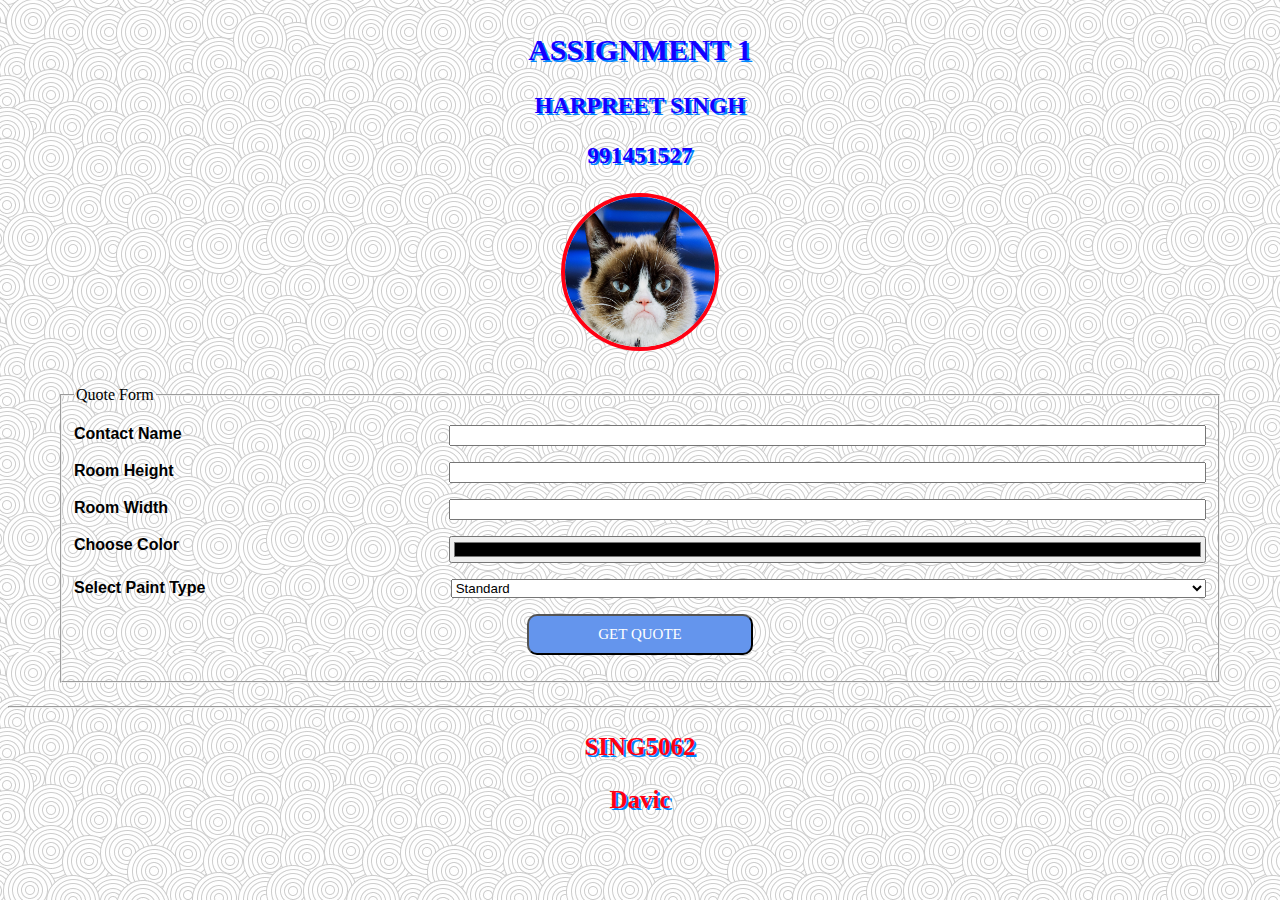
<file: Assignment1_Harpreet/Assignments/index.html>
<!DOCTYPE html>
<!--Harpreet Singh-->
<!--991451527-->
<html lang="en">
<head>
    <meta charset="UTF-8">
    <title>Harpreet Singh</title>
    <link rel="stylesheet" href="css/main.css" />
    <script src="js/main.js"></script>
    <script src="https://ajax.googleapis.com/ajax/libs/jquery/3.4.1/jquery.min.js"></script>
</head>
<body style="background-image: url('images/pattern.jpg')">
<div class="gridArea">
    <section>
        <header class="head">
            <h2>Assignment 1</h2>
            <h3> Harpreet Singh </h3>
            <h3> 991451527 </h3>
            <p><img height="150px" width="150px" src="images/profilepic.jpg"></p>
        </header>
    </section>
    <section class="content">
        <form id="quote">
            <fieldset id="s1">
                <legend>Quote Form</legend>
                <p class="group"><label for="name">Contact Name</label>
                    <input type="text" name="name" id="name" value=""></p>
                <p class="group"><label for="height">Room Height</label>
                    <input type="number" name="height" id="height" value=""></p>
                <p class="group"><label for="width">Room Width</label>
                    <input type="number" name="width" id="width" value=""></p>
                <p class="group"><label for="color">Choose Color</label>
                    <input type="color" name="color" id="color" value=""></p>
                <p class="group"><label for="select">Select Paint Type</label>
                    <select id="select">
                        <optgroup label="Kindly select a type of paint"/>
                        <option value="24.99">Standard</option>
                        <option value="39.99">Premium</option>
                    </select>
                </p>
                <p class="group">
                    <input type="submit" name="submit" id="submit"  onclick="saveDataToLocalStorage()" value="Get Quote"></p>
            </fieldset>
        </form>
    </section>
    <section class="footer">
        <hr/>
        <p>SING5062</p>
        <p>Davic</p>
    </section>
</div>

</body>

</html>
</file>
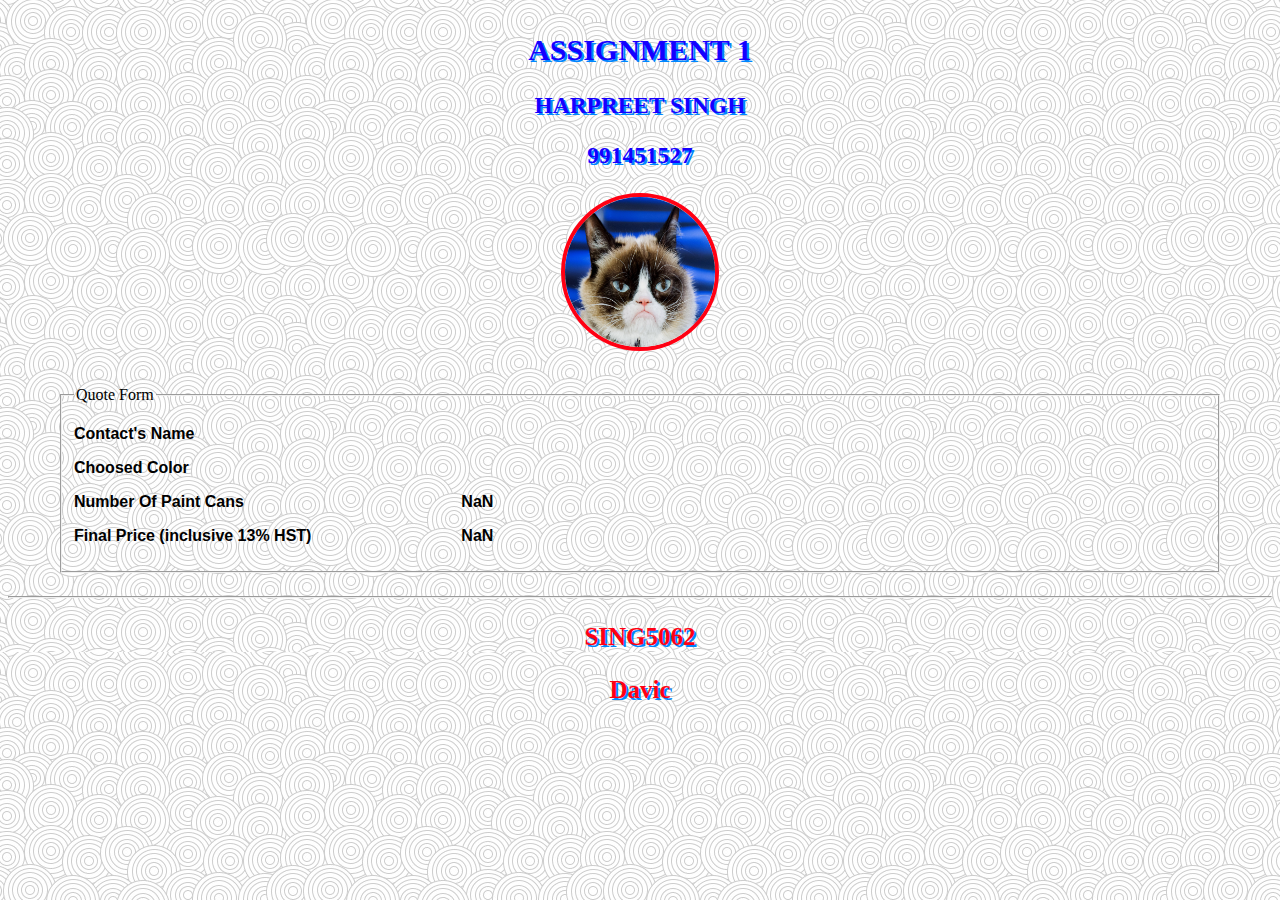
<file: Assignment1_Harpreet/Assignments/output.html>
<!DOCTYPE html>
<!--Harpreet Singh-->
<!--991451527-->
<html lang="en">
<head>
    <meta charset="UTF-8">
    <title>Harpreet Singh</title>
    <link rel="stylesheet" href="css/main.css" />
    <script src="js/main.js"></script>
    <script src="https://ajax.googleapis.com/ajax/libs/jquery/3.4.1/jquery.min.js"></script>
</head>
<body>

</body>
</html>
<body onload="loadDataFromLocalStorage()" style="background-image: url('images/pattern.jpg')">
<div class="gridArea">
    <section>
        <header class="head">
            <h2>Assignment 1</h2>
            <h3> Harpreet Singh </h3>
            <h3> 991451527 </h3>
            <p><img height="150px" width="150px" src="images/profilepic.jpg"></p>
        </header>
    </section>
    <section class="content">
        <fieldset id="s1">
            <legend>Quote Form</legend>
            <p class="group"><label for="name">Contact's Name</label>
                <label class="data" id="name"></label></p>
            <p class="group"><label for="color">Choosed Color</label>
                <label class="data" id="color"></label></p>
            <p class="group"><label for="numOfCans">Number Of Paint Cans</label>
                <label class="data" id="numOfCans"></label></p>
            <p class="group"><label for="price">Final Price (inclusive 13% HST)</label>
                <label class="data" id="price"></label></p>
        </fieldset>
    </section>
    <section class="footer">
        <hr/>
        <p>SING5062</p>
        <p>Davic</p>
    </section>
</div>
</body>
</file>
<file: Assignment1_Harpreet/Assignments/css/main.css>
.gridArea {
    display: grid;
    grid-template-columns: 1fr;
    grid-template-areas:
            "head"
            "content"
            "footer";
    grid-gap: 10px;
}
img{
    border-radius: 80px;
    border: 4px solid #ff0013;
}
.content {grid-area: content; padding-left: 50px; padding-right: 50px; border-radius: 100px; }
.head { text-transform: uppercase; font-size: 20px; font-family: "Segoe UI"; grid-area: head; color: #1500ff; text-align: center; text-shadow: 2px 2px #0086ff; }
.footer { grid-area: footer; color: #ff0013; text-align: center;  font-family: Calibri;
        font-size: 25px;
        font-weight: bolder;
        text-shadow: 2px 2px #0086ff;
        text-transform: full-width;
}


.group {display: flex;}
label {flex: 1;}
input {flex: 2;}
select{flex: 2;}
.data{ flex: 2;}

input{
    font-family: "Arial";
}
label{
    font-family: "Arial";
    font-weight: bold;
}


#submit{
    padding: 10px;
    margin-left: 40%;
    margin-right:40%;
    font-family: "Segoe UI";
    border-radius: 10px;
    background-color: cornflowerblue;
    color: white;
    font-size: 15px;
    text-transform: uppercase;
}

.data {
    margin-left: 15px;
}
</file>
